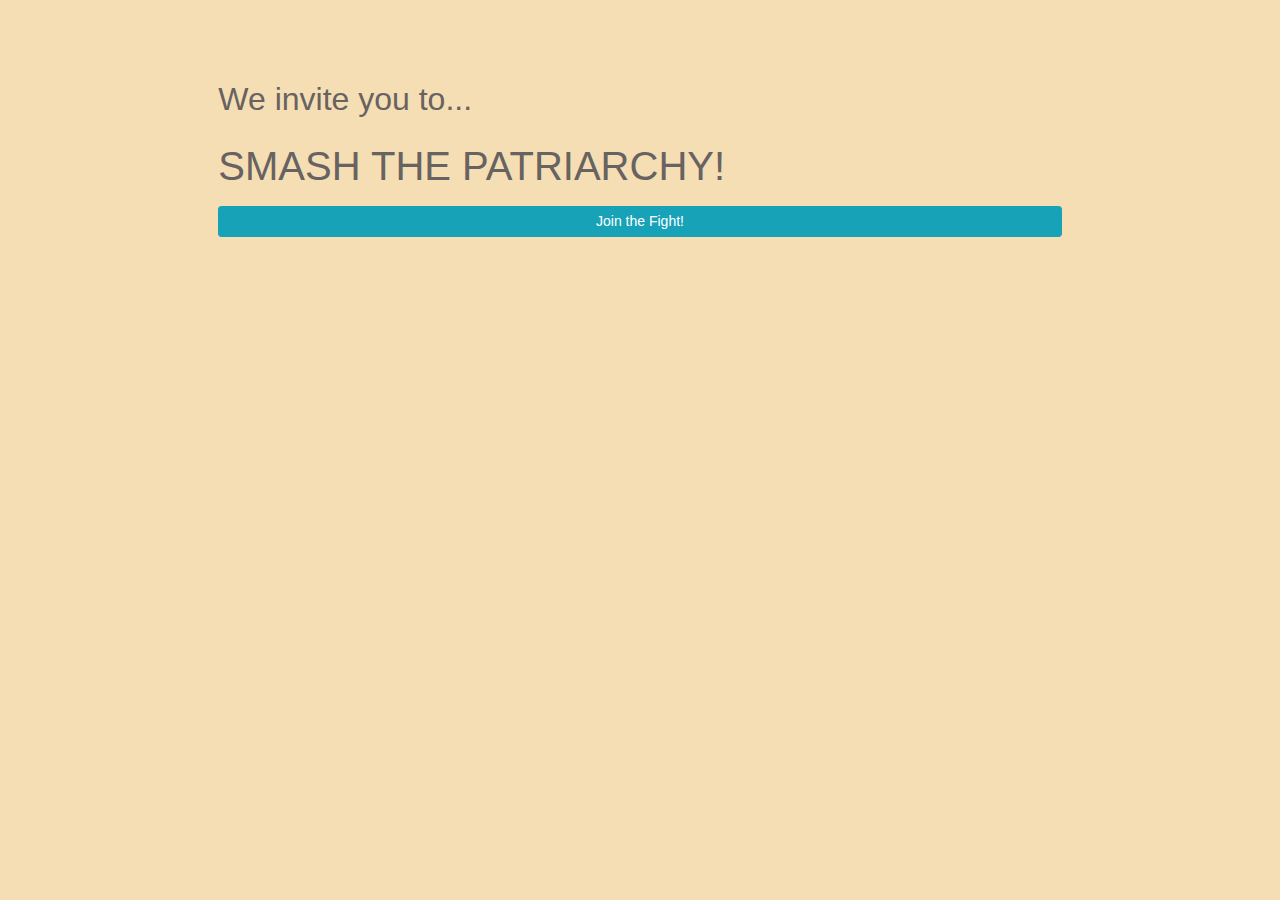
<file: index.html>
<!DOCTYPE html>
<html lang="en">

<head>
    <meta charset="UTF-8">
    <meta name="viewport" content="width=device-width, initial-scale=1.0">
    <meta http-equiv="X-UA-Compatible" content="ie=edge">
    <!-- Bootstrap CSS -->
    <link rel="stylesheet" href="https://maxcdn.bootstrapcdn.com/bootstrap/4.0.0/css/bootstrap.min.css"
        integrity="sha384-Gn5384xqQ1aoWXA+058RXPxPg6fy4IWvTNh0E263XmFcJlSAwiGgFAW/dAiS6JXm" crossorigin="anonymous"
        defer>

    <!-- Animate CSS -->
    <link rel="stylesheet" href="https://cdnjs.cloudflare.com/ajax/libs/animate.css/3.7.2/animate.min.css">

    <!-- Main CSS -->
    <link rel="stylesheet" href="styles/styles.css">
    <style>
        .grabbing {
            cursor: -webkit-grabbing;
            cursor: grabbing;
        }
    </style>

    <title>Smash the Patriarchy</title>
</head>

<body data-spy="scroll" data-target="#mainHeader" data-offset="50">
    <header class='introHeader'>
        <section class="row">
            <div class="col-md-8 offset-md-2 mb-2">
                <h2 class='mb-4'>We invite you to...</h2>
                <h1 class='mb-2'>SMASH THE PATRIARCHY!</h1>
                <form id='intro'>
                    <div class="form-group">
                        <button type='submit' class="btn btn-sm btn-block btn-info float-right" id='btnToInstruct'>Join
                            the Fight!</button>
                    </div>
                </form>
            </div>

        </section>
    </header>
    <header class='instructHeader'>
        <section class="row">
            <div class="col-md-8 offset-md-2 mb-2">
                <h2 class='mb-2'>Here's how you play Smash the Patriarchy</h2>
                <h4 class='mb-2'>Instructions</h4>
                <ul>
                    <li>Welcome to 'Smash the Patriarchy' Game! This is a game that allows the user to help reduce the
                        patriarchy in our society by clicking away Images or Icons that represent the oppressive control
                        of our Patriarchy. By clicking or 'smashing' the patriarchy images, users are one step closer to
                        smashing the patriarchy.</li>
                    <li>The goal of the game is to click on as many images that signify patriarchy as you can in the
                        alloted amount of time for each round. Go on to the next round to continue the fight and beat
                        the game.</li>
                    <li>For each image of patriarchy that you click on, you will get 1 point added to your score.</li>
                    <li>If you click on images that are neutral or progressive, then you will lose 1 point.</li>
                </ul>
                <p class="instructions"></p>
                <form id="nameForm">
                    <!-- <div class="container">
                        <div class="form-group">
                            <label for="title">Input Your Name</label>
                            <input type="text" id="name" name="title" placeholder="Type Your Name Here!">
                            <input type="submit" class="btn btn-sm btn-block btn-info float-right" value="Track My Score" />
                        </div>
                    </div> -->
                    <button type=submit class="btn btn-sm btn-block btn-info float-right" id='btnToGame'>Let's Smash the
                        Patriarchy -- Begin Game!</button>
                </form>
            </div>
        </section>
    </header>
    <main id='mainHeader' class="site-header sticky-top py-1">
        <h1 class="my-0 mr-md-auto font-weight-normal">SMASH THE PATRIARCHY</h1>
        <div class="container" id="sideBar">
            <div class="row">
                <div class="card mb-4 shadow-sm">
                    <div class="card-start">
                        <button type="button" class="btn btn-sm btn-block btn-outline-info" id="startBtn">Start</button>
                    </div>
                </div>
                <div class="card mb-4 shadow-sm">
                    <div class="card-quit">
                        <button type="button" class="btn btn-sm btn-block btn-outline-info" id="quitBtn">Quit</button>
                    </div>
                </div>
                <!-- <div class="card mb-4 shadow-sm">
                    <div class="card-highScores">
                        <button type="button" id="highScore" class="btn btn-sm btn-block btn-outline-info">High
                            Scores</button>
                    </div>
                </div> -->
                <div class="card mb-4 shadow-sm">
                    <div class="card-timer">
                        <button type="button" id="timer" class="btn btn-sm btn-block btn-outline-info">Timer</button>
                    </div>
                </div>
                <div class="card mb-4 shadow-sm">
                    <div class="card-round">
                        <button type="button" id="round" class="btn btn-sm btn-block btn-outline-info">Round</button>
                    </div>
                </div>
                <div class="card mb-4 shadow-sm">
                    <div class="card-score">
                        <button type="button" id="scoreCard"
                            class="btn btn-sm btn-block btn-outline-info">Score</button>
                    </div>
                </div>
            </div>
        </div>
    </main>

    <section class="gameQuit">
        <h1>You've quit the fight - The Patriarchy Lives... Game Over!</h1>
        <iframe src="https://giphy.com/embed/1NIVcN2F6MeVW" width="480" height="360" frameBorder="0"
            class="giphy-embed center-block" allowFullScreen></iframe>
        <p><a href="https://giphy.com/gifs/man-1NIVcN2F6MeVW"></a></p>
    </section>

    <section class="highScorePage">
        <h1>These are the High Scores!</h1>
        <Div class="highScores"></Div>
    </section>

    <section class="gameWin mt-4">
        <h1>Congratulations - You've stuck in there and defeated the patriarchy! We all win!</h1>
        <iframe src="https://giphy.com/embed/3o85xKPAEDCuXxRepO" width="400" height="480" frameBorder="0" id="winGif"
            class="giphy-embed center-block" allowFullScreen></iframe>
        <p><a href="https://giphy.com/gifs/feminism-wonder-woman-patriarchy-3o85xKPAEDCuXxRepO"></a></p>
    </section>

    <section class="options">
        <h1>Congratulations, you made it through this Round.</h1>
        <h2>How would you like to proceed?</h2>
        <div class="container text-center">
            <div class="card shadow-sm float-left">
                <button type="button" class="btn btn-sm btn-block btn-info float-right" id="playAgainBtn">Play Another
                    Round!</button>
            </div>
            <div class="card shadow-sm float-right">
                <button type="button" class="btn btn-sm btn-block btn-info float-right" id="quitButton">Quit the
                    Game</button>
            </div>
        </div>
    </section>

    <section class="gamePlay"></section>

    <div class="container" id="cardsContainer">
        <div class="cards grabbing"></div>
    </div>

    <!-- jQuery JS -->
    <script src="https://code.jquery.com/jquery-3.4.1.min.js"
        integrity="sha256-CSXorXvZcTkaix6Yvo6HppcZGetbYMGWSFlBw8HfCJo=" crossorigin="anonymous"></script>
    <!-- Main JS -->
    <script src="scripts/app.js"></script>

</body>

</html>
</file>
<file: styles/styles.css>
body {
    background-color: wheat;
    margin-top: 5em;
    color: #686261;
}

.header {
    display: inline-block;
    flex-direction: column;
    align-content: center;
    width: 100%;
    top: 0;
    z-index: 9999;
    text-align: center;
}

.button {
    width: 10em;
    float: center;
    margin-top: 2%;
}


.instructHeader, .highScorePage, .gameQuit, .gameWin, .options, #mainHeader {
    display: none;
}
  

.h1Heading {
    /* here is the heading for game start & Game play  */
}

.gameQuit {
    text-align: center;
    margin-top: 20%;
}

.container {
    display: flex;
    flex-direction: row;
    flex-wrap: wrap;
    justify-content: flex-start;
    width: 100%;
    position: relative;
}

.gameStart {
    margin-left: 5em;
}

#mainHeader {
    position: fixed;
    top: 0;
    padding: 10px 16px;
    width: 100%;   
    background-color: wheat;
}

.cards div {
    width: 15em;
    height: 15em;
    background-size: cover;
    background-repeat: no-repeat;
    margin-right: 1%;
    margin-top: 1%;
    display: inline-block;
  }

#cardsContainer {
      margin-top: 110px;
  }

.options {
    margin-top: 20px;
    margin-left: 2em;
    margin-right: 2em;
    align-content: center;
}

.row {
    display: flex;
}

iframe {
    display: block;
    margin: 2em auto;
 }
</file>
